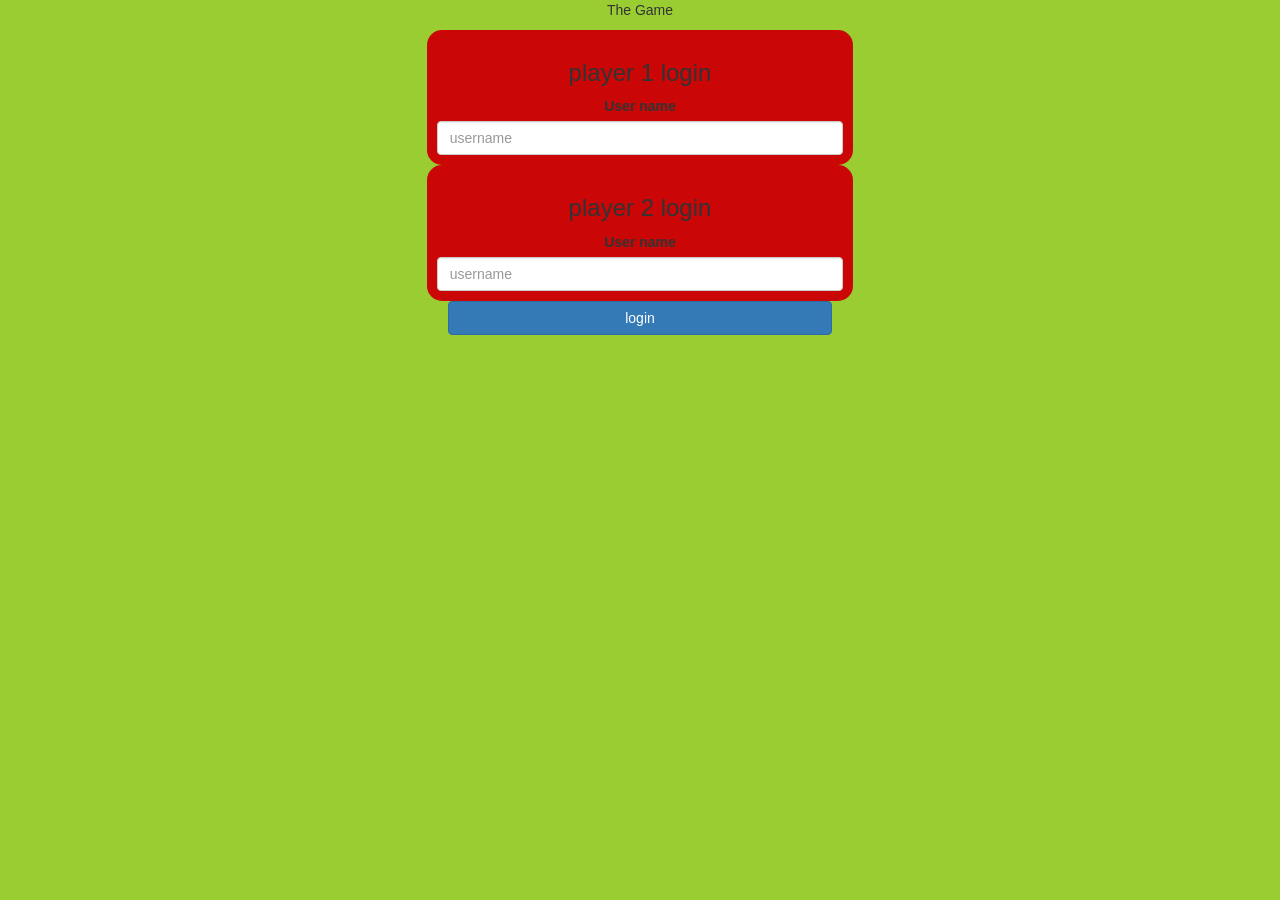
<file: index.html>
<!DOCTYPE html>
<html>
<head>
	<title>The math quiz</title>

<meta name="viewport" content="width=device-width, initial-scale=1">
<link rel="stylesheet" href="https://maxcdn.bootstrapcdn.com/bootstrap/3.4.0/css/bootstrap.min.css">
<script src="https://ajax.googleapis.com/ajax/libs/jquery/3.4.1/jquery.min.js"></script>
<script src="https://maxcdn.bootstrapcdn.com/bootstrap/3.4.0/js/bootstrap.min.js"></script>

<link rel="stylesheet" type="text/css" href="style.css">

<script src="main.js"></script>
</head>
<body>
<center>
<p>
	The Game
</p>
<div class="col-lg-4 col-sm-8 col-xs-11 login_div1">
	<h3>player 1 login</h3>
	<label>User name</label>
	<input type="text"id="player1_name_input"class="form-control" placeholder="username">
</div>
<div class="col-lg-4 col-sm-8 col-xs-11 login_div2">
	<h3>player 2 login</h3>
	<label>User name</label>
	<input type="text"id="player2_name_input"class="form-control" placeholder="username">
</div>
<button style="width:30%" class="btn btn-primary" onclick="addUser()">login</button>
</center>
</body>
</html>
</file>
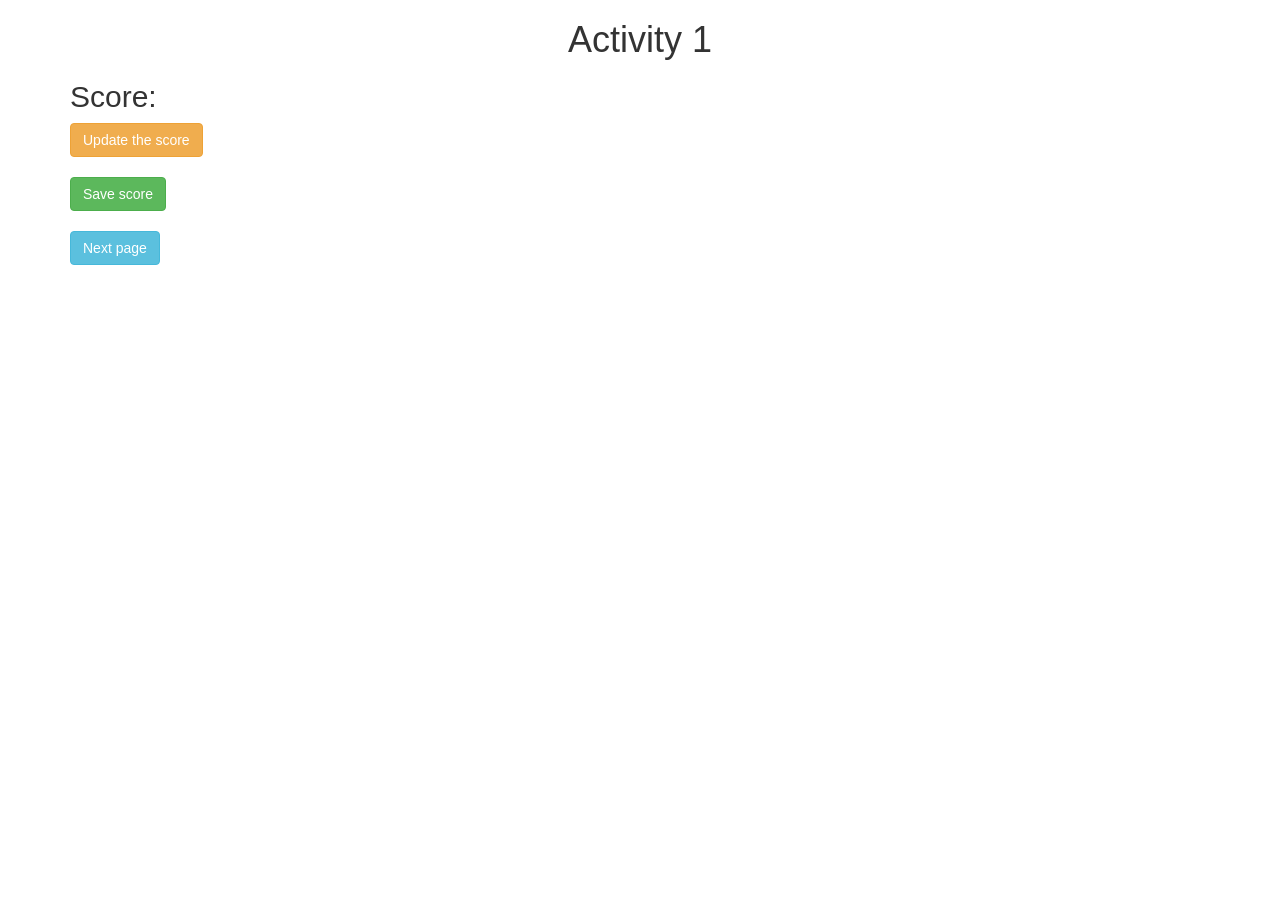
<file: activity_1.html>
<!DOCTYPE html>
<html>
<head>
	<title>Activity 1</title>

<meta name="viewport" content="width=device-width, initial-scale=1">
<link rel="stylesheet" href="https://maxcdn.bootstrapcdn.com/bootstrap/3.4.0/css/bootstrap.min.css">
<script src="https://ajax.googleapis.com/ajax/libs/jquery/3.4.1/jquery.min.js"></script>
<script src="https://maxcdn.bootstrapcdn.com/bootstrap/3.4.0/js/bootstrap.min.js"></script>
</head>
<body>

	<div class="container">
		<h1 style="text-align: center;">Activity 1</h1>
<h2 id="score">Score:</h2>
		<button class="btn btn-warning" onclick="updateScore();">Update the score</button>
		<br>
		<br>

		<button class="btn btn-success"onclick="saveScore();">Save score</button>
		<br>
		<br>

		<button class="btn btn-info"onclick="nextPage();">Next page</button>
	</div>
	
<script src="activity1.js"></script>
</body>
</html>
</file>
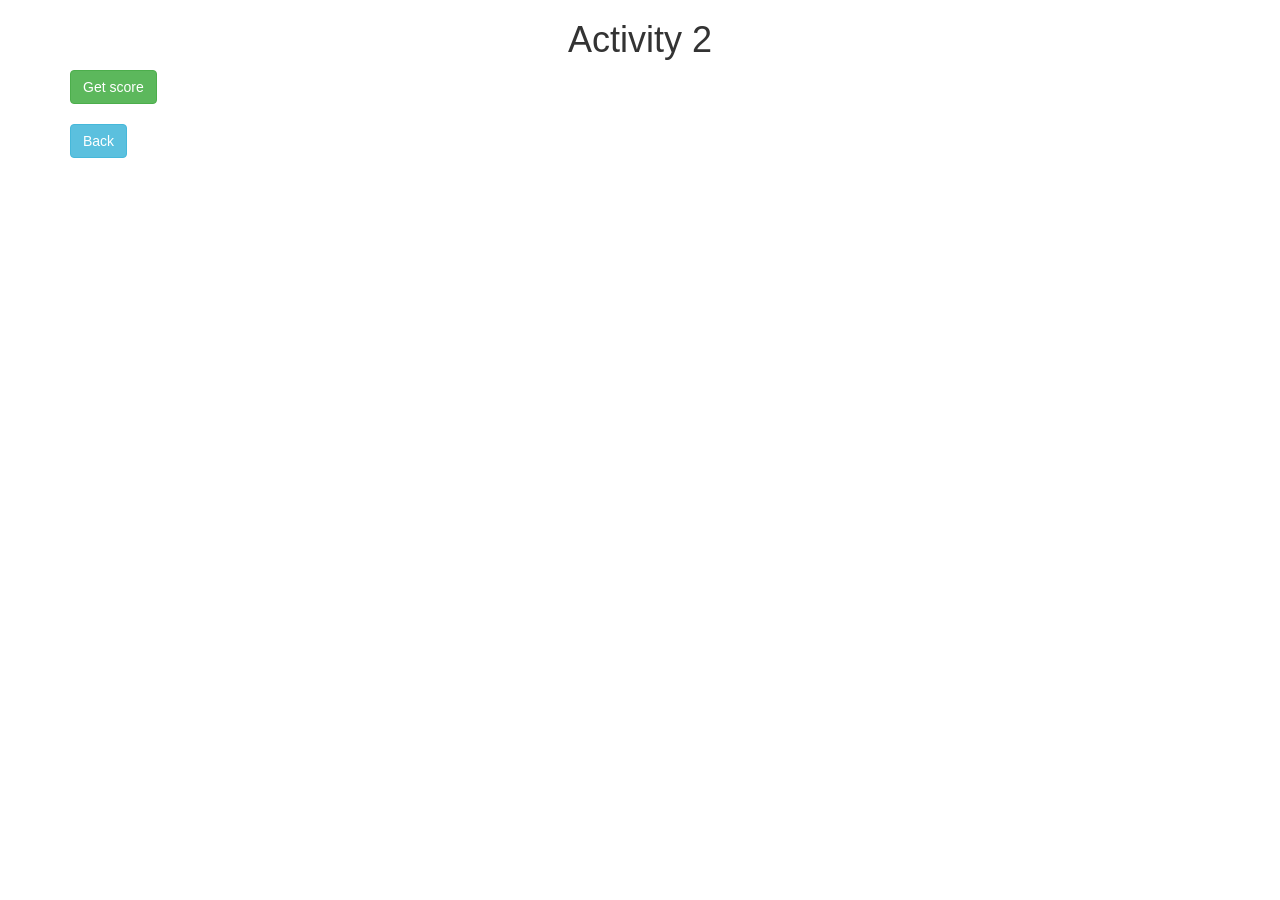
<file: activity_2.html>
<!DOCTYPE html>
<html>
<head>
	<title>Activity 2</title>
	
<meta name="viewport" content="width=device-width, initial-scale=1">
<link rel="stylesheet" href="https://maxcdn.bootstrapcdn.com/bootstrap/3.4.0/css/bootstrap.min.css">
<script src="https://ajax.googleapis.com/ajax/libs/jquery/3.4.1/jquery.min.js"></script>
<script src="https://maxcdn.bootstrapcdn.com/bootstrap/3.4.0/js/bootstrap.min.js"></script>
</head>
<body>

<div class="container">
	<h1 style="text-align: center;">Activity 2</h1>
	<div id="update"></div>
	<button class="btn btn-success" onclick="getScore()">Get score</button>
	<br>
	<br>
	<button class="btn btn-info" onclick="back()">Back</button>
</div>

<script src="activity2.js"></script>
</body>
</html>
</file>
<file: style.css>
body
{
	background: yellowgreen;
}

	.login_div1 , .login_div2
	{
		background: rgb(202, 6, 6);
		padding: 10px;
		float: none;
		border-radius: 15px;
	}


#player1_name , #player2_name
{
	display: inline-block;
	margin-left: 20px;
}
#word
{
	width: 60%;
}
#word_display
{
	letter-spacing: 5px;
}
#output
{
background: white;
border-radius: 10px;
border-top: 10px solid #AA4465;
padding: 10px;
float: none;
text-align: left;
}
</file>
